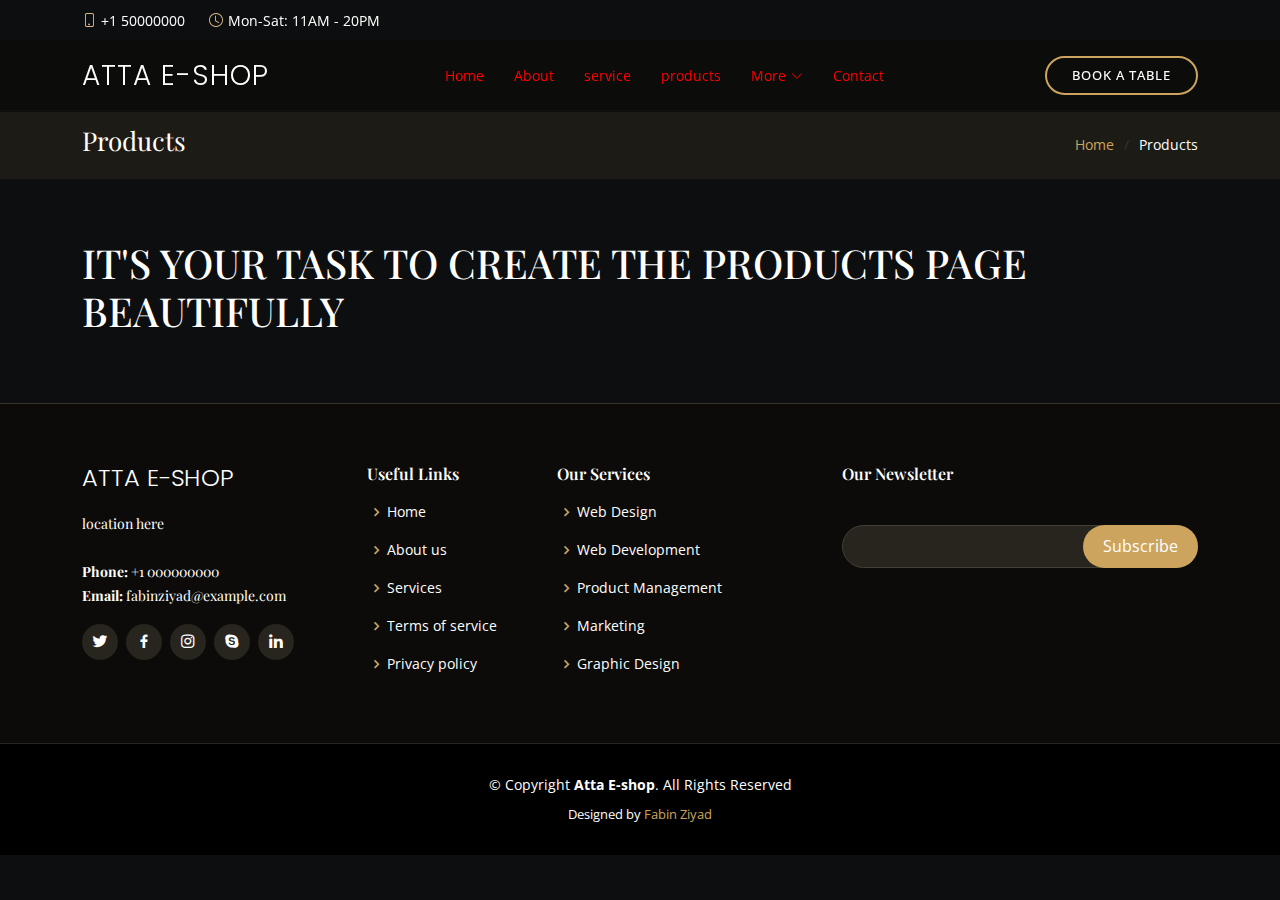
<file: inner-page.html>
<!DOCTYPE html>
<html lang="en">

<head>
  <meta charset="utf-8">
  <meta content="width=device-width, initial-scale=1.0" name="viewport">

  <title>Products</title>
  <meta content="" name="description">
  <meta content="" name="keywords">
  <!-- Google Fonts -->
  <link href="https://fonts.googleapis.com/css?family=Open+Sans:300,300i,400,400i,600,600i,700,700i|Playfair+Display:ital,wght@0,400;0,500;0,600;0,700;1,400;1,500;1,600;1,700|Poppins:300,300i,400,400i,500,500i,600,600i,700,700i" rel="stylesheet">
  <link href="assets/img/dragon.png" rel="icon">
  <link href="assets/img/apple-touch-icon.png" rel="apple-touch-icon">
  <!-- Vendor CSS Files -->
  <link href="assets/vendor/animate.css/animate.min.css" rel="stylesheet">
  <link href="assets/vendor/aos/aos.css" rel="stylesheet">
  <link href="assets/vendor/bootstrap/css/bootstrap.min.css" rel="stylesheet">
  <link href="assets/vendor/bootstrap-icons/bootstrap-icons.css" rel="stylesheet">
  <link href="assets/vendor/boxicons/css/boxicons.min.css" rel="stylesheet">
  <link href="assets/vendor/glightbox/css/glightbox.min.css" rel="stylesheet">
  <link href="assets/vendor/swiper/swiper-bundle.min.css" rel="stylesheet">

  <!-- Template Main CSS File -->
  <link href="assets/css/style.css" rel="stylesheet">

  <!-- =======================================================
        designed by fabin ziyad
  ======================================================== -->
</head>

<body>

  <!-- ======= Top Bar ======= -->
  <div id="topbar" class="d-flex align-items-center fixed-top">
    <div class="container d-flex justify-content-center justify-content-md-between">

      <div class="contact-info d-flex align-items-center">
        <i class="bi bi-phone d-flex align-items-center"><span>+1 50000000</span></i>
        <i class="bi bi-clock d-flex align-items-center ms-4"><span> Mon-Sat: 11AM - 20PM</span></i>
      </div>

    
    </div>
  </div>

  <!-- ======= Header ======= -->
  <header id="header" class="fixed-top d-flex align-items-cente">
    <div class="container-fluid container-xl d-flex align-items-center justify-content-lg-between">

      <h1 class="logo me-auto me-lg-0"><a href="index.html">Atta E-Shop</a></h1>
      <!-- Uncomment below if you prefer to use an image logo -->
      <!-- <a href="index.html" class="logo me-auto me-lg-0"><img src="assets/img/logo.png" alt="" class="img-fluid"></a>-->

      <nav id="navbar" class="navbar order-last order-lg-0">
        <ul>
          <li><a class="nav-link scrollto " href="#hero">Home</a></li>
          <li><a class="nav-link scrollto" href="#about">About</a></li>
          <li><a class="nav-link scrollto" href="#service">service</a></li>
          <li><a class="nav-link scrollto" href="#products">products</a></li>
          
          <li class="dropdown"><a href="#"><span>More</span> <i class="bi bi-chevron-down"></i></a>
            <ul>
              <li><a href="#">Drop Down 1</a></li>
              <li class="dropdown"><a href="#"><span>Deep Drop Down</span> <i class="bi bi-chevron-right"></i></a>
                <ul>
                  <li><a href="#">internal drop down 1</a></li>
                  <li><a href="#">internal drop down 2</a></li>
                  <li><a href="#">internal drop down 3</a></li>
                  <li><a href="#">internal drop down 4</a></li>
                  <li><a href="#">internal drop down 5</a></li>
                </ul>
              </li>
              <li><a href="#">Drop Down 2</a></li>
              <li><a href="#">Drop Down 3</a></li>
              <li><a href="#">Drop Down 4</a></li>
            </ul>
          </li>
          <li><a class="nav-link scrollto" href="#contact">Contact</a></li>
        </ul>
        <i class="bi bi-list mobile-nav-toggle"></i>
      </nav><!-- .navbar -->
      <a href="#" class="book-a-table-btn scrollto d-none d-lg-flex">Book a table</a>

    </div>
  </header><!-- End Header -->

  <main id="main">
    <section class="breadcrumbs">
      <div class="container">

        <div class="d-flex justify-content-between align-items-center">
          <h2>Products</h2>
          <ol>
            <li><a href="index.html">Home</a></li>
            <li>Products</li>
          </ol>
        </div>

      </div>
    </section>

    <section class="inner-page">
      <div class="container">
       <h1>IT'S YOUR TASK TO CREATE THE PRODUCTS PAGE BEAUTIFULLY</h1>
      </div>
    </section>

  </main><!-- End #main -->

  <!-- ======= Footer ======= -->
  <footer id="footer">
    <div class="footer-top">
      <div class="container">
        <div class="row">

          <div class="col-lg-3 col-md-6">
            <div class="footer-info">
              <h3>Atta E-Shop</h3>
              <p>
               location here<br><br>
                <strong>Phone:</strong> +1 000000000<br>
                <strong>Email:</strong> fabinziyad@example.com<br>
              </p>
              <div class="social-links mt-3">
                <a href="#" class="twitter"><i class="bx bxl-twitter"></i></a>
                <a href="#" class="facebook"><i class="bx bxl-facebook"></i></a>
                <a href="#" class="instagram"><i class="bx bxl-instagram"></i></a>
                <a href="#" class="google-plus"><i class="bx bxl-skype"></i></a>
                <a href="#" class="linkedin"><i class="bx bxl-linkedin"></i></a>
              </div>
            </div>
          </div>

          <div class="col-lg-2 col-md-6 footer-links">
            <h4>Useful Links</h4>
            <ul>
              <li><i class="bx bx-chevron-right"></i> <a href="#">Home</a></li>
              <li><i class="bx bx-chevron-right"></i> <a href="#">About us</a></li>
              <li><i class="bx bx-chevron-right"></i> <a href="#">Services</a></li>
              <li><i class="bx bx-chevron-right"></i> <a href="#">Terms of service</a></li>
              <li><i class="bx bx-chevron-right"></i> <a href="#">Privacy policy</a></li>
            </ul>
          </div>

          <div class="col-lg-3 col-md-6 footer-links">
            <h4>Our Services</h4>
            <ul>
              <li><i class="bx bx-chevron-right"></i> <a href="#">Web Design</a></li>
              <li><i class="bx bx-chevron-right"></i> <a href="#">Web Development</a></li>
              <li><i class="bx bx-chevron-right"></i> <a href="#">Product Management</a></li>
              <li><i class="bx bx-chevron-right"></i> <a href="#">Marketing</a></li>
              <li><i class="bx bx-chevron-right"></i> <a href="#">Graphic Design</a></li>
            </ul>
          </div>

          <div class="col-lg-4 col-md-6 footer-newsletter">
            <h4>Our Newsletter</h4>
           
            <form action="" method="post">
              <input type="email" name="email"><input type="submit" value="Subscribe">
            </form>

          </div>

        </div>
      </div>
    </div>

    <div class="container">
      <div class="copyright">
        &copy; Copyright <strong><span>Atta E-shop</span></strong>. All Rights Reserved
      </div>
      <div class="credits">
          Designed by <a href="">Fabin Ziyad</a>
      </div>
    </div>
  </footer><!-- End Footer -->

  <div id="preloader"></div>
  <a href="#" class="back-to-top d-flex align-items-center justify-content-center"><i class="bi bi-arrow-up-short"></i></a>

  <!-- Vendor JS Files -->
  <script src="assets/vendor/aos/aos.js"></script>
  <script src="assets/vendor/bootstrap/js/bootstrap.bundle.min.js"></script>
  <script src="assets/vendor/glightbox/js/glightbox.min.js"></script>
  <script src="assets/vendor/isotope-layout/isotope.pkgd.min.js"></script>
  <script src="assets/vendor/swiper/swiper-bundle.min.js"></script>
  <script src="assets/vendor/php-email-form/validate.js"></script>

  <!-- Template Main JS File -->
  <script src="assets/js/main.js"></script>

</body>

</html>
</file>
<file: assets/css/style.css>
/**
* Template Name: Restaurantly - v3.7.0
* Template URL: https://bootstrapmade.com/restaurantly-restaurant-template/
* Author: BootstrapMade.com
* License: https://bootstrapmade.com/license/
*/

/*--------------------------------------------------------------
# General
--------------------------------------------------------------*/
body {
  font-family: "Open Sans", sans-serif;
  background: #0D0E0F;
  color: #fff;
}

a {
  color: #cda45e;
  text-decoration: none;
}

a:hover {
  color: #d9ba85;
  text-decoration: none;
}

h1, h2, h3, h4, h5, h6 {
  font-family: "Playfair Display", serif;
}

/*--------------------------------------------------------------
# Preloader
--------------------------------------------------------------*/
#preloader {
  position: fixed;
  top: 0;
  left: 0;
  right: 0;
  bottom: 0;
  z-index: 9999;
  overflow: hidden;
  background: transparent;
}

#preloader:before {
  content: " ";
  position: fixed;
  top: calc(50% - 30px);
  left: calc(50% - 30px);
  border: 6px solid #1a1814;
  border-top-color: #cda45e;
  border-bottom-color: #cda45e;
  border-radius: 50%;
  width: 60px;
  height: 60px;
  -webkit-animation: animate-preloader 1s linear infinite;
  animation: animate-preloader 1s linear infinite;
}

@-webkit-keyframes animate-preloader {
  0% {
    transform: rotate(0deg);
  }
  100% {
    transform: rotate(360deg);
  }
}

@keyframes animate-preloader {
  0% {
    transform: rotate(0deg);
  }
  100% {
    transform: rotate(360deg);
  }
}
/*--------------------------------------------------------------
# Back to top button
--------------------------------------------------------------*/
.back-to-top {
  position: fixed;
  visibility: hidden;
  opacity: 0;
  right: 15px;
  bottom: 15px;
  z-index: 996;
  width: 44px;
  height: 44px;
  border-radius: 50px;
  transition: all 0.4s;
  border: 2px solid #cda45e;
}
.back-to-top i {
  font-size: 28px;
  color: #cda45e;
  line-height: 0;
}
.back-to-top:hover {
  background: #cda45e;
  color: #1a1814;
}
.back-to-top:hover i {
  color: #444444;
}
.back-to-top.active {
  visibility: visible;
  opacity: 1;
}

/*--------------------------------------------------------------
# Disable aos animation delay on mobile devices
--------------------------------------------------------------*/
@media screen and (max-width: 768px) {
  [data-aos-delay] {
    transition-delay: 0 !important;
  }
}
/*--------------------------------------------------------------
# Top Bar
--------------------------------------------------------------*/
#topbar {
  height: 40px;
  font-size: 14px;
  transition: all 0.5s;
  z-index: 996;
}
#topbar.topbar-scrolled {
  top: -40px;
}
#topbar .contact-info i {
  font-style: normal;
  color: #d9ba85;
}
#topbar .contact-info i span {
  padding-left: 5px;
  color: #fff;
}
#topbar .languages ul {
  display: flex;
  flex-wrap: wrap;
  list-style: none;
  padding: 0;
  margin: 0;
  color: #cda45e;
}
#topbar .languages ul a {
  color: white;
}
#topbar .languages ul li + li {
  padding-left: 10px;
}
#topbar .languages ul li + li::before {
  display: inline-block;
  padding-right: 10px;
  color: rgba(255, 255, 255, 0.5);
  content: "/";
}

/*--------------------------------------------------------------
# Header
--------------------------------------------------------------*/
#header {
  background: rgba(12, 11, 9, 0.6);
  border-bottom: 1px solid rgba(12, 11, 9, 0.6);
  transition: all 0.5s;
  z-index: 997;
  padding: 15px 0;
  top: 40px;
}
#header.header-scrolled {
  top: 0;
  background: rgba(0, 0, 0, 0.85);
  border-bottom: 1px solid #37332a;
}
#header .logo {
  font-size: 28px;
  margin: 0;
  padding: 0;
  line-height: 1;
  font-weight: 300;
  letter-spacing: 1px;
  text-transform: uppercase;
  font-family: "Poppins", sans-serif;
}
#header .logo a {
  color: #fff;
}
#header .logo img {
  max-height: 40px;
}

/*--------------------------------------------------------------
# Book a table button Menu
--------------------------------------------------------------*/
.book-a-table-btn {
  margin: 0 0 0 15px;
  border: 2px solid #cda45e;
  color: #fff;
  border-radius: 50px;
  padding: 8px 25px;
  text-transform: uppercase;
  font-size: 13px;
  font-weight: 500;
  letter-spacing: 1px;
  transition: 0.3s;
}
.book-a-table-btn:hover {
  background: #cda45e;
  color: #fff;
}
@media (max-width: 992px) {
  .book-a-table-btn {
    margin: 0 15px 0 0;
    padding: 8px 20px;
  }
}

/*--------------------------------------------------------------
# Navigation Menu
--------------------------------------------------------------*/
/**
* Desktop Navigation 
*/
.navbar {
  padding: 0;
  
 
}
.navbar ul {
  margin: 0;
  padding: 0;
  display: flex;
  list-style: none;
  align-items: center;
  background-color: transparent;
}
.navbar li {
  position: relative;
}
.navbar a, .navbar a:focus {
  display: flex;
  align-items: center;
  justify-content: space-between;
  padding: 10px 0 10px 30px;
  color:red ;
  white-space: nowrap;
  transition: 0.3s;
  font-size: 14px;
}
.navbar a i, .navbar a:focus i {
  font-size: 12px;
  line-height: 0;
  margin-left: 5px;
}
.navbar a:hover, .navbar .active, .navbar .active:focus, .navbar li:hover > a {
  color: #d9ba85;
}
.navbar .dropdown ul {
  display: block;
  position: absolute;
  left: 14px;
  top: calc(100% + 30px);
  margin: 0;
  padding: 10px 0;
  z-index: 99;
  opacity: 0;
  visibility: hidden;
  background: #fff;
  box-shadow: 0px 0px 30px rgba(127, 137, 161, 0.25);
  transition: 0.3s;
  border-radius: 4px;
}
.navbar .dropdown ul li {
  min-width: 200px;
}
.navbar .dropdown ul a {
  padding: 10px 20px;
  color: black;
}
.navbar .dropdown ul a i {
  font-size: 12px;
}
.navbar .dropdown ul a:hover, .navbar .dropdown ul .active:hover, .navbar .dropdown ul li:hover > a {
  color: #cda45e;
}
.navbar .dropdown:hover > ul {
  opacity: 1;
  top: 100%;
  visibility: visible;
}
.navbar .dropdown .dropdown ul {
  top: 0;
  left: calc(100% - 30px);
  visibility: hidden;
}
.navbar .dropdown .dropdown:hover > ul {
  opacity: 1;
  top: 0;
  left: 100%;
  visibility: visible;
}
@media (max-width: 1366px) {
  .navbar .dropdown .dropdown ul {
    left: -90%;
  }
  .navbar .dropdown .dropdown:hover > ul {
    left: -100%;
  }
}

/**
* Mobile Navigation 
*/
.mobile-nav-toggle {
  color: #fff;
  font-size: 28px;
  cursor: pointer;
  display: none;
  line-height: 0;
  transition: 0.5s;
}

@media (max-width: 991px) {
  .mobile-nav-toggle {
    display: block;
  }

  .navbar ul {
    display: none;
  }
}
.navbar-mobile {
  position: fixed;
  overflow: hidden;
  top: 0;
  right: 0;
  left: 0;
  bottom: 0;
  background: rgba(0, 0, 0, 0.9);
  transition: 0.3s;
  z-index: 999;
}
.navbar-mobile .mobile-nav-toggle {
  position: absolute;
  top: 15px;
  right: 15px;
}
.navbar-mobile ul {
  display: block;
  position: absolute;
  top: 55px;
  right: 15px;
  bottom: 15px;
  left: 15px;
  padding: 10px 0;
  border-radius: 6px;
  background-color: #fff;
  overflow-y: auto;
  transition: 0.3s;
}
.navbar-mobile a, .navbar-mobile a:focus {
  padding: 10px 20px;
  font-size: 15px;
  color: #1a1814;
}
.navbar-mobile a:hover, .navbar-mobile .active, .navbar-mobile li:hover > a {
  color: #cda45e;
}
.navbar-mobile .getstarted, .navbar-mobile .getstarted:focus {
  margin: 15px;
}
.navbar-mobile .dropdown ul {
  position: static;
  display: none;
  margin: 10px 20px;
  padding: 10px 0;
  z-index: 99;
  opacity: 1;
  visibility: visible;
  background: #fff;
  box-shadow: 0px 0px 30px rgba(127, 137, 161, 0.25);
}
.navbar-mobile .dropdown ul li {
  min-width: 200px;
}
.navbar-mobile .dropdown ul a {
  padding: 10px 20px;
}
.navbar-mobile .dropdown ul a i {
  font-size: 12px;
}
.navbar-mobile .dropdown ul a:hover, .navbar-mobile .dropdown ul .active:hover, .navbar-mobile .dropdown ul li:hover > a {
  color: #cda45e;
}
.navbar-mobile .dropdown > .dropdown-active {
  display: block;
}
#productstitle{
  color: #ACF064;
}
#prd{
  
  color: #8AEF1F;
  background: transparent;
  border: 1px solid red;
  border-radius:4px;
  margin-left: 45%;
}
#prd:hover {
  background: #8AEF1F;
  color: #30332C;
}
/*--------------------------------------------------------------
# Hero Section
--------------------------------------------------------------*/
#hero {
  width: 100%;
  height: 100vh;
  background: url("../img/hero-bg.jpg") top center;
  background-size: cover;
  position: relative;
  padding: 0;
}
#hero:before {
  content: "";
  background: rgba(0, 0, 0, 0.5);
  position: absolute;
  bottom: 0;
  top: 0;
  left: 0;
  right: 0;
}
#hero .container {
  padding-top: 110px;
}
@media (max-width: 992px) {
  #hero .container {
    padding-top: 98px;
  }
}
#hero h1 {
  margin: 0;
  font-size: 48px;
  font-weight: 700;
  line-height: 56px;
  color: #fff;
  font-family: "Poppins", sans-serif;
}
#hero h1 span {
  color: #cda45e;
}
#hero h2 {
  color: #eee;
  margin-bottom: 10px 0 0 0;
  font-size: 22px;
}
#hero .btns {
  margin-top: 30px;
}
#hero .btn-menu, #hero .btn-book {
  font-weight: 600;
  font-size: 13px;
  letter-spacing: 0.5px;
  text-transform: uppercase;
  display: inline-block;
  padding: 12px 30px;
  border-radius: 50px;
  transition: 0.3s;
  line-height: 1;
  color: white;
  border: 2px solid #cda45e;
}
#hero .btn-menu:hover, #hero .btn-book:hover {
  background: #cda45e;
  color: #fff;
}
#hero .btn-book {
  margin-left: 15px;
}
#hero .play-btn {
  width: 94px;
  height: 94px;
  background: radial-gradient(#cda45e 50%, rgba(205, 164, 94, 0.4) 52%);
  border-radius: 50%;
  display: block;
  position: relative;
  overflow: hidden;
}
#hero .play-btn::after {
  content: "";
  position: absolute;
  left: 50%;
  top: 50%;
  transform: translateX(-40%) translateY(-50%);
  width: 0;
  height: 0;
  border-top: 10px solid transparent;
  border-bottom: 10px solid transparent;
  border-left: 15px solid #fff;
  z-index: 100;
  transition: all 400ms cubic-bezier(0.55, 0.055, 0.675, 0.19);
}
#hero .play-btn::before {
  content: "";
  position: absolute;
  width: 120px;
  height: 120px;
  -webkit-animation-delay: 0s;
  animation-delay: 0s;
  -webkit-animation: pulsate-btn 2s;
  animation: pulsate-btn 2s;
  -webkit-animation-direction: forwards;
  animation-direction: forwards;
  -webkit-animation-iteration-count: infinite;
  animation-iteration-count: infinite;
  -webkit-animation-timing-function: steps;
  animation-timing-function: steps;
  opacity: 1;
  border-radius: 50%;
  border: 5px solid rgba(205, 164, 94, 0.7);
  top: -15%;
  left: -15%;
  background: rgba(198, 16, 0, 0);
}
#hero .play-btn:hover::after {
  border-left: 15px solid #cda45e;
  transform: scale(20);
}
#hero .play-btn:hover::before {
  content: "";
  position: absolute;
  left: 50%;
  top: 50%;
  transform: translateX(-40%) translateY(-50%);
  width: 0;
  height: 0;
  border: none;
  border-top: 10px solid transparent;
  border-bottom: 10px solid transparent;
  border-left: 15px solid #fff;
  z-index: 200;
  -webkit-animation: none;
  animation: none;
  border-radius: 0;
}
@media (min-width: 1024px) {
  #hero {
    background-attachment: fixed;
  }
}
@media (max-width: 992px) {
  #hero .play-btn {
    margin-top: 30px;
  }
}
@media (max-height: 500px) {
  #hero {
    height: auto;
  }
  #hero .container {
    padding-top: 130px;
    padding-bottom: 60px;
  }
}
@media (max-width: 768px) {
  #hero h1 {
    font-size: 28px;
    line-height: 36px;
  }
  #hero h2 {
    font-size: 18px;
    line-height: 24px;
  }
}

@-webkit-keyframes pulsate-btn {
  0% {
    transform: scale(0.6, 0.6);
    opacity: 1;
  }
  100% {
    transform: scale(1, 1);
    opacity: 0;
  }
}

@keyframes pulsate-btn {
  0% {
    transform: scale(0.6, 0.6);
    opacity: 1;
  }
  100% {
    transform: scale(1, 1);
    opacity: 0;
  }
}
/*--------------------------------------------------------------
# Sections General
--------------------------------------------------------------*/
section {
  padding: 60px 0;
  overflow: hidden;
}

.section-bg {
  background-color: #1a1814;
}

.section-title {
  padding-bottom: 40px;
}
.section-title h2 {
  font-size: 14px;
  font-weight: 500;
  padding: 0;
  line-height: 1px;
  margin: 0 0 5px 0;
  letter-spacing: 2px;
  text-transform: uppercase;
  color: #aaaaaa;
  font-family: "Poppins", sans-serif;
}
.section-title h2::after {
  content: "";
  width: 120px;
  height: 1px;
  display: inline-block;
  background: rgba(255, 255, 255, 0.2);
  margin: 4px 10px;
}
.section-title p {
  margin: 0;
  margin: 0;
  font-size: 36px;
  font-weight: 700;
  font-family: "Playfair Display", serif;
  color: #cda45e;
}

/*--------------------------------------------------------------
# About
--------------------------------------------------------------*/
.breadcrumbs {
  padding: 15px 0;
  background: #1d1b16;
  margin-top: 110px;
}
@media (max-width: 992px) {
  .breadcrumbs {
    margin-top: 98px;
  }
}
.breadcrumbs h2 {
  font-size: 26px;
  font-weight: 300;
}
.breadcrumbs ol {
  display: flex;
  flex-wrap: wrap;
  list-style: none;
  padding: 0;
  margin: 0;
  font-size: 14px;
}
.breadcrumbs ol li + li {
  padding-left: 10px;
}
.breadcrumbs ol li + li::before {
  display: inline-block;
  padding-right: 10px;
  color: #37332a;
  content: "/";
}
@media (max-width: 768px) {
  .breadcrumbs .d-flex {
    display: block !important;
  }
  .breadcrumbs ol {
    display: block;
  }
  .breadcrumbs ol li {
    display: inline-block;
  }
}

/*--------------------------------------------------------------
# About
--------------------------------------------------------------*/
.about {
  background: url("../img/about-bg.jpg") center center;
  background-size: cover;
  position: relative;
  padding: 80px 0;
}
.about:before {
  content: "";
  background: rgba(0, 0, 0, 0.8);
  position: absolute;
  bottom: 0;
  top: 0;
  left: 0;
  right: 0;
}
.about .about-img {
  position: relative;
  transition: 0.5s;
}
.about .about-img img {
  max-width: 100%;
  border: 4px solid rgba(255, 255, 255, 0.2);
  position: relative;
}
.about .about-img::before {
  position: absolute;
  left: 20px;
  top: 20px;
  width: 60px;
  height: 60px;
  z-index: 1;
  content: "";
  border-left: 5px solid #cda45e;
  border-top: 5px solid #cda45e;
  transition: 0.5s;
}
.about .about-img::after {
  position: absolute;
  right: 20px;
  bottom: 20px;
  width: 60px;
  height: 60px;
  z-index: 2;
  content: "";
  border-right: 5px solid #cda45e;
  border-bottom: 5px solid #cda45e;
  transition: 0.5s;
}
.about .about-img:hover {
  transform: scale(1.03);
}
.about .about-img:hover::before {
  left: 10px;
  top: 10px;
}
.about .about-img:hover::after {
  right: 10px;
  bottom: 10px;
}
.about .content h3 {
  font-weight: 600;
  font-size: 26px;
}
.about .content ul {
  list-style: none;
  padding: 0;
}
.about .content ul li {
  padding-bottom: 10px;
}
.about .content ul i {
  font-size: 20px;
  padding-right: 4px;
  color: #cda45e;
}
.about .content p:last-child {
  margin-bottom: 0;
}
@media (min-width: 1024px) {
  .about {
    background-attachment: fixed;
  }
}

/*--------------------------------------------------------------
# Why Us
--------------------------------------------------------------*/
.why-us .box {
  padding: 50px 30px;
  box-shadow: 0px 2px 15px rgba(0, 0, 0, 0.1);
  border-radius: 4px;
  transition: all ease-in-out 0.3s;
  background: #1a1814;
}
.why-us .box span {
  display: block;
  font-size: 28px;
  font-weight: 700;
  color: #cda45e;
}
.why-us .box h4 {
  font-size: 24px;
  font-weight: 600;
  padding: 0;
  margin: 20px 0;
  color: rgba(255, 255, 255, 0.8);
}
.why-us .box p {
  color: #aaaaaa;
  font-size: 15px;
  margin: 0;
  padding: 0;
}
.why-us .box:hover {
  background: #cda45e;
  padding: 30px 30px 70px 30px;
  box-shadow: 10px 15px 30px rgba(0, 0, 0, 0.18);
  border-radius: 4px;
}
.why-us .box:hover span, .why-us .box:hover h4, .why-us .box:hover p {
  color: #fff;
}

/*--------------------------------------------------------------
# Menu Section
--------------------------------------------------------------*/
.menu #menu-flters {
  padding: 0;
  margin: 0 auto 0 auto;
  list-style: none;
  text-align: center;
  border-radius: 50px;
}
.menu #menu-flters li {
  cursor: pointer;
  display: inline-block;
  padding: 8px 12px 10px 12px;
  font-size: 16px;
  font-weight: 500;
  line-height: 1;
  color: #fff;
  margin-bottom: 10px;
  transition: all ease-in-out 0.3s;
  border-radius: 50px;
  font-family: "Playfair Display", serif;
}
.menu #menu-flters li:hover, .menu #menu-flters li.filter-active {
  color: #cda45e;
}
.menu #menu-flters li:last-child {
  margin-right: 0;
}
.menu .menu-item {
  margin-top: 50px;
}
.menu .menu-img {
  width: 70px;
  border-radius: 50%;
  float: left;
  border: 5px solid rgba(255, 255, 255, 0.2);
}
.menu .menu-content {
  margin-left: 85px;
  overflow: hidden;
  display: flex;
  justify-content: space-between;
  position: relative;
}
.menu .menu-content::after {
  content: "......................................................................" "...................................................................." "....................................................................";
  position: absolute;
  left: 20px;
  right: 0;
  top: -4px;
  z-index: 1;
  color: #bab3a6;
  font-family: Arial, "Helvetica Neue", Helvetica, sans-serif;
}
.menu .menu-content a {
  padding-right: 10px;
  background: #1a1814;
  position: relative;
  z-index: 3;
  font-weight: 700;
  color: white;
  transition: 0.3s;
}
.menu .menu-content a:hover {
  color: #cda45e;
}
.menu .menu-content span {
  background: #1a1814;
  position: relative;
  z-index: 3;
  padding: 0 10px;
  font-weight: 600;
  color: #cda45e;
}
.menu .menu-ingredients {
  margin-left: 85px;
  font-style: italic;
  font-size: 14px;
  font-family: "Poppins", sans-serif;
  color: rgba(255, 255, 255, 0.5);
}

/*--------------------------------------------------------------
# Specials
--------------------------------------------------------------*/
.specials {
  overflow: hidden;
}
.specials .nav-tabs {
  border: 0;
}
.specials .nav-link {
  border: 0;
  padding: 12px 15px;
  transition: 0.3s;
  color: #fff;
  border-radius: 0;
  border-right: 2px solid #cda45e;
  font-weight: 600;
  font-size: 15px;
}
.specials .nav-link:hover {
  color: #cda45e;
}
.specials .nav-link.active {
  color: #1a1814;
  background: #cda45e;
  border-color: #cda45e;
}
.specials .nav-link:hover {
  border-color: #cda45e;
}
.specials .tab-pane.active {
  -webkit-animation: fadeIn 0.5s ease-out;
  animation: fadeIn 0.5s ease-out;
}
.specials .details h3 {
  font-size: 26px;
  font-weight: 600;
  margin-bottom: 20px;
  color: #fff;
}
.specials .details p {
  color: #aaaaaa;
}
.specials .details p:last-child {
  margin-bottom: 0;
}
@media (max-width: 992px) {
  .specials .nav-link {
    border: 0;
    padding: 15px;
  }
}

/*--------------------------------------------------------------
# Events
--------------------------------------------------------------*/
.events {
  background: url(../img/events-bg.jpg) center center no-repeat;
  background-size: cover;
  position: relative;
}
.events::before {
  content: "";
  background-color: rgba(0, 0, 0, 0.8);
  position: absolute;
  top: 0;
  right: 0;
  left: 0;
  bottom: 0;
}
.events .section-title h2 {
  color: #fff;
}
.events .container {
  position: relative;
}
@media (min-width: 1024px) {
  .events {
    background-attachment: fixed;
  }
}
.events .events-carousel {
  background: rgba(255, 255, 255, 0.08);
  padding: 30px;
}
.events .event-item {
  color: #fff;
}
.events .event-item h3 {
  font-weight: 600;
  font-size: 26px;
  color: #cda45e;
}
.events .event-item .price {
  font-size: 26px;
  font-family: "Open Sans", sans-serif;
  font-weight: 700;
  margin-bottom: 15px;
}
.events .event-item .price span {
  border-bottom: 2px solid #cda45e;
}
.events .event-item ul {
  list-style: none;
  padding: 0;
}
.events .event-item ul li {
  padding-bottom: 10px;
}
.events .event-item ul i {
  font-size: 20px;
  padding-right: 4px;
  color: #cda45e;
}
.events .event-item p:last-child {
  margin-bottom: 0;
}
.events .swiper-pagination {
  margin-top: 30px;
  position: relative;
}
.events .swiper-pagination .swiper-pagination-bullet {
  width: 12px;
  height: 12px;
  background-color: rgba(255, 255, 255, 0.4);
  opacity: 1;
}
.events .swiper-pagination .swiper-pagination-bullet-active {
  background-color: #cda45e;
}

/*--------------------------------------------------------------
# Book A Table
--------------------------------------------------------------*/
.book-a-table .php-email-form {
  width: 100%;
}
.book-a-table .php-email-form .form-group {
  padding-bottom: 8px;
}
.book-a-table .php-email-form .validate {
  display: none;
  color: red;
  margin: 0 0 15px 0;
  font-weight: 400;
  font-size: 13px;
}
.book-a-table .php-email-form .error-message {
  display: none;
  color: #fff;
  background: #ed3c0d;
  text-align: left;
  padding: 15px;
  font-weight: 600;
}
.book-a-table .php-email-form .error-message br + br {
  margin-top: 25px;
}
.book-a-table .php-email-form .sent-message {
  display: none;
  color: #fff;
  background: #18d26e;
  text-align: center;
  padding: 15px;
  font-weight: 600;
}
.book-a-table .php-email-form .loading {
  display: none;
  text-align: center;
  padding: 15px;
}
.book-a-table .php-email-form .loading:before {
  content: "";
  display: inline-block;
  border-radius: 50%;
  width: 24px;
  height: 24px;
  margin: 0 10px -6px 0;
  border: 3px solid #cda45e;
  border-top-color: #1a1814;
  -webkit-animation: animate-loading 1s linear infinite;
  animation: animate-loading 1s linear infinite;
}
.book-a-table .php-email-form input, .book-a-table .php-email-form textarea {
  border-radius: 0;
  box-shadow: none;
  font-size: 14px;
  background: #0c0b09;
  border-color: #625b4b;
  color: white;
}
.book-a-table .php-email-form input::-moz-placeholder, .book-a-table .php-email-form textarea::-moz-placeholder {
  color: #a49b89;
}
.book-a-table .php-email-form input::placeholder, .book-a-table .php-email-form textarea::placeholder {
  color: #a49b89;
}
.book-a-table .php-email-form input:focus, .book-a-table .php-email-form textarea:focus {
  border-color: #cda45e;
}
.book-a-table .php-email-form input {
  height: 44px;
}
.book-a-table .php-email-form textarea {
  padding: 10px 12px;
}
.book-a-table .php-email-form button[type=submit] {
  background: #cda45e;
  border: 0;
  padding: 10px 35px;
  color: #fff;
  transition: 0.4s;
  border-radius: 50px;
}
.book-a-table .php-email-form button[type=submit]:hover {
  background: #d3af71;
}

/*--------------------------------------------------------------
# Testimonials
--------------------------------------------------------------*/
.testimonials .testimonials-carousel, .testimonials .testimonials-slider {
  overflow: hidden;
}
.testimonials .testimonial-item {
  box-sizing: content-box;
  min-height: 320px;
}
.testimonials .testimonial-item .testimonial-img {
  width: 90px;
  border-radius: 50%;
  margin: -40px 0 0 40px;
  position: relative;
  z-index: 2;
  border: 6px solid rgba(255, 255, 255, 0.2);
}
.testimonials .testimonial-item h3 {
  font-size: 18px;
  font-weight: bold;
  margin: 10px 0 5px 45px;
  color: white;
}
.testimonials .testimonial-item h4 {
  font-size: 14px;
  color: rgba(255, 255, 255, 0.6);
  margin: 0 0 0 45px;
}
.testimonials .testimonial-item .quote-icon-left, .testimonials .testimonial-item .quote-icon-right {
  color: #d3af71;
  font-size: 26px;
}
.testimonials .testimonial-item .quote-icon-left {
  display: inline-block;
  left: -5px;
  position: relative;
}
.testimonials .testimonial-item .quote-icon-right {
  display: inline-block;
  right: -5px;
  position: relative;
  top: 10px;
}
.testimonials .testimonial-item p {
  font-style: italic;
  margin: 0 15px 0 15px;
  padding: 20px 20px 60px 20px;
  background: #26231d;
  position: relative;
  border-radius: 6px;
  position: relative;
  z-index: 1;
}
.testimonials .swiper-pagination {
  margin-top: 30px;
  position: relative;
}
.testimonials .swiper-pagination .swiper-pagination-bullet {
  width: 12px;
  height: 12px;
  background-color: rgba(255, 255, 255, 0.4);
  opacity: 1;
}
.testimonials .swiper-pagination .swiper-pagination-bullet-active {
  background-color: #cda45e;
}

/*--------------------------------------------------------------
# Gallery
--------------------------------------------------------------*/
.gallery .gallery-item {
  overflow: hidden;
  border-right: 3px solid #454035;
  border-bottom: 3px solid #454035;
}
.gallery .gallery-item img {
  transition: all ease-in-out 0.4s;
}
.gallery .gallery-item:hover img {
  transform: scale(1.1);
}

/*--------------------------------------------------------------
# Chefs
--------------------------------------------------------------*/
.chefs .member {
  text-align: center;
  margin-bottom: 20px;
  background: #343a40;
  position: relative;
  overflow: hidden;
}
.chefs .member .member-info {
  opacity: 0;
  position: absolute;
  bottom: 0;
  top: 0;
  left: 0;
  right: 0;
  transition: 0.2s;
}
.chefs .member .member-info-content {
  position: absolute;
  left: 0;
  right: 0;
  bottom: 10px;
  transition: bottom 0.4s;
}
.chefs .member .member-info-content h4 {
  font-weight: 700;
  margin-bottom: 2px;
  font-size: 18px;
  color: #fff;
}
.chefs .member .member-info-content span {
  font-style: italic;
  display: block;
  font-size: 13px;
  color: #fff;
}
.chefs .member .social {
  position: absolute;
  left: 0;
  bottom: -38px;
  right: 0;
  height: 48px;
  transition: bottom ease-in-out 0.4s;
  text-align: center;
}
.chefs .member .social a {
  transition: color 0.3s;
  color: #fff;
  margin: 0 10px;
  display: inline-block;
}
.chefs .member .social a:hover {
  color: #cda45e;
}
.chefs .member .social i {
  font-size: 18px;
  margin: 0 2px;
}
.chefs .member:hover .member-info {
  background: linear-gradient(0deg, rgba(0, 0, 0, 0.9) 0%, rgba(0, 0, 0, 0.8) 20%, rgba(0, 212, 255, 0) 100%);
  opacity: 1;
  transition: 0.4s;
}
.chefs .member:hover .member-info-content {
  bottom: 60px;
  transition: bottom 0.4s;
}
.chefs .member:hover .social {
  bottom: 0;
  transition: bottom ease-in-out 0.4s;
}

/*--------------------------------------------------------------
# Contact
--------------------------------------------------------------*/
.contact .info {
  width: 100%;
}
.contact .info i {
  font-size: 20px;
  float: left;
  width: 44px;
  height: 44px;
  background: #cda45e;
  display: flex;
  justify-content: center;
  align-items: center;
  border-radius: 50px;
  transition: all 0.3s ease-in-out;
}
.contact .info h4 {
  padding: 0 0 0 60px;
  font-size: 18px;
  font-weight: 500;
  margin-bottom: 5px;
  font-family: "Poppins", sans-serif;
}
.contact .info p {
  padding: 0 0 0 60px;
  margin-bottom: 0;
  font-size: 14px;
  color: #bab3a6;
}
.contact .info .open-hours, .contact .info .email, .contact .info .phone {
  margin-top: 40px;
}
.contact .php-email-form {
  width: 100%;
}
.contact .php-email-form .form-group {
  padding-bottom: 8px;
}
.contact .php-email-form .validate {
  display: none;
  color: red;
  margin: 0 0 15px 0;
  font-weight: 400;
  font-size: 13px;
}
.contact .php-email-form .error-message {
  display: none;
  color: #fff;
  background: #ed3c0d;
  text-align: center;
  padding: 15px;
  font-weight: 600;
}
.contact .php-email-form .sent-message {
  display: none;
  color: #fff;
  background: #18d26e;
  text-align: center;
  padding: 15px;
  font-weight: 600;
}
.contact .php-email-form .loading {
  display: none;
  text-align: center;
  padding: 15px;
}
.contact .php-email-form .loading:before {
  content: "";
  display: inline-block;
  border-radius: 50%;
  width: 24px;
  height: 24px;
  margin: 0 10px -6px 0;
  border: 3px solid #cda45e;
  border-top-color: #1a1814;
  -webkit-animation: animate-loading 1s linear infinite;
  animation: animate-loading 1s linear infinite;
}
.contact .php-email-form input, .contact .php-email-form textarea {
  border-radius: 0;
  box-shadow: none;
  font-size: 14px;
  background: #0c0b09;
  border-color: #625b4b;
  color: white;
}
.contact .php-email-form input::-moz-placeholder, .contact .php-email-form textarea::-moz-placeholder {
  color: #a49b89;
}
.contact .php-email-form input::placeholder, .contact .php-email-form textarea::placeholder {
  color: #a49b89;
}
.contact .php-email-form input:focus, .contact .php-email-form textarea:focus {
  border-color: #cda45e;
}
.contact .php-email-form input {
  height: 44px;
}
.contact .php-email-form textarea {
  padding: 10px 12px;
}
.contact .php-email-form button[type=submit] {
  background: #cda45e;
  border: 0;
  padding: 10px 35px;
  color: #fff;
  transition: 0.4s;
  border-radius: 50px;
}
.contact .php-email-form button[type=submit]:hover {
  background: #d3af71;
}
@-webkit-keyframes animate-loading {
  0% {
    transform: rotate(0deg);
  }
  100% {
    transform: rotate(360deg);
  }
}
@keyframes animate-loading {
  0% {
    transform: rotate(0deg);
  }
  100% {
    transform: rotate(360deg);
  }
}

/*--------------------------------------------------------------
# Footer
--------------------------------------------------------------*/
#footer {
  background: black;
  padding: 0 0 30px 0;
  color: #fff;
  font-size: 14px;
}
#footer .footer-top {
  background: #0c0b09;
  border-top: 1px solid #37332a;
  border-bottom: 1px solid #28251f;
  padding: 60px 0 30px 0;
}
#footer .footer-top .footer-info {
  margin-bottom: 30px;
}
#footer .footer-top .footer-info h3 {
  font-size: 24px;
  margin: 0 0 20px 0;
  padding: 2px 0 2px 0;
  line-height: 1;
  font-weight: 300;
  text-transform: uppercase;
  font-family: "Poppins", sans-serif;
}
#footer .footer-top .footer-info p {
  font-size: 14px;
  line-height: 24px;
  margin-bottom: 0;
  font-family: "Playfair Display", serif;
  color: #fff;
}
#footer .footer-top .social-links a {
  font-size: 18px;
  display: inline-block;
  background: #28251f;
  color: #fff;
  line-height: 1;
  padding: 8px 0;
  margin-right: 4px;
  border-radius: 50%;
  text-align: center;
  width: 36px;
  height: 36px;
  transition: 0.3s;
}
#footer .footer-top .social-links a:hover {
  background: #cda45e;
  color: #fff;
  text-decoration: none;
}
#footer .footer-top h4 {
  font-size: 16px;
  font-weight: 600;
  color: #fff;
  position: relative;
  padding-bottom: 12px;
}
#footer .footer-top .footer-links {
  margin-bottom: 30px;
}
#footer .footer-top .footer-links ul {
  list-style: none;
  padding: 0;
  margin: 0;
}
#footer .footer-top .footer-links ul i {
  padding-right: 2px;
  color: #cda45e;
  font-size: 18px;
  line-height: 1;
}
#footer .footer-top .footer-links ul li {
  padding: 10px 0;
  display: flex;
  align-items: center;
}
#footer .footer-top .footer-links ul li:first-child {
  padding-top: 0;
}
#footer .footer-top .footer-links ul a {
  color: #fff;
  transition: 0.3s;
  display: inline-block;
  line-height: 1;
}
#footer .footer-top .footer-links ul a:hover {
  color: #cda45e;
}
#footer .footer-top .footer-newsletter form {
  margin-top: 30px;
  background: #28251f;
  padding: 6px 10px;
  position: relative;
  border-radius: 50px;
  border: 1px solid #454035;
}
#footer .footer-top .footer-newsletter form input[type=email] {
  border: 0;
  padding: 4px;
  width: calc(100% - 110px);
  background: #28251f;
  color: white;
}
#footer .footer-top .footer-newsletter form input[type=submit] {
  position: absolute;
  top: -1px;
  right: -1px;
  bottom: -1px;
  border: 0;
  background: none;
  font-size: 16px;
  padding: 0 20px 2px 20px;
  background: #cda45e;
  color: #fff;
  transition: 0.3s;
  border-radius: 50px;
}
#footer .footer-top .footer-newsletter form input[type=submit]:hover {
  background: #d3af71;
}
#footer .copyright {
  text-align: center;
  padding-top: 30px;
}
#footer .credits {
  padding-top: 10px;
  text-align: center;
  font-size: 13px;
  color: #fff;
}
</file>
